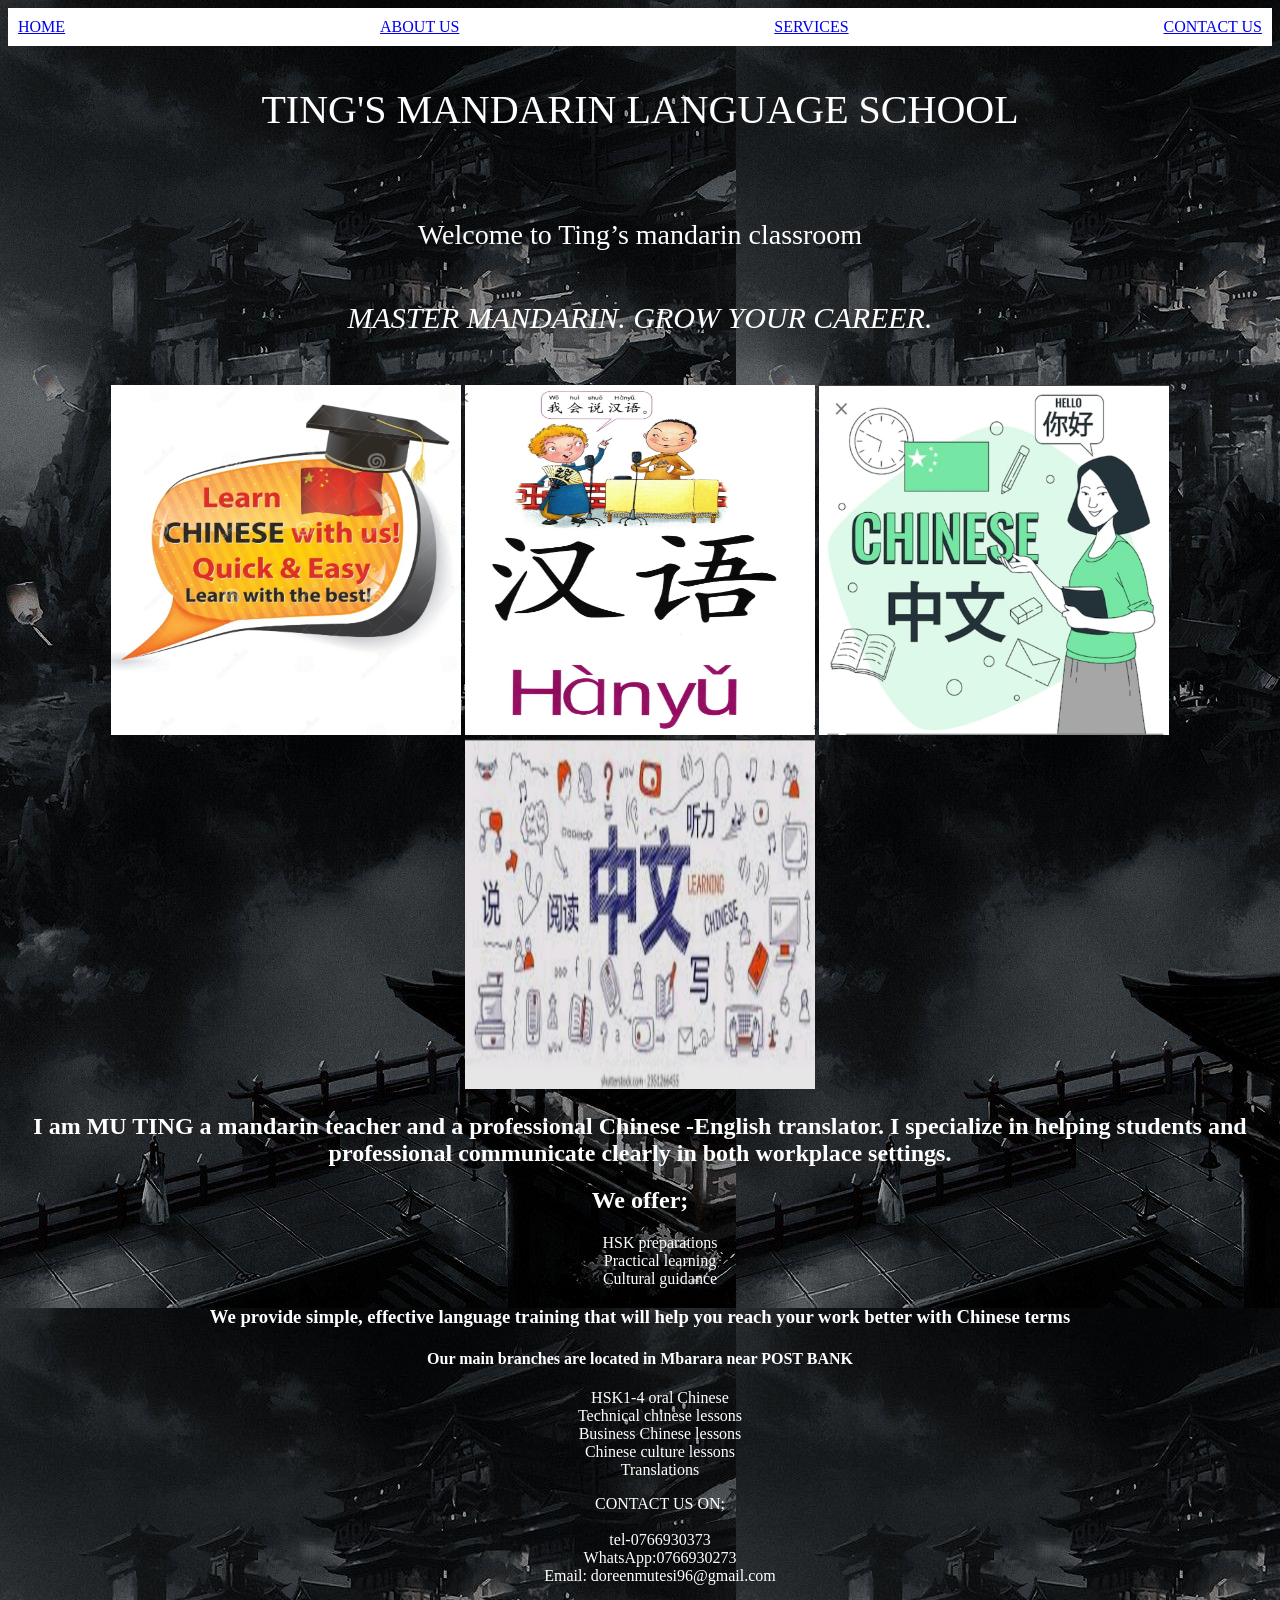
<file: index.html>
<!DOCTYPE html>
<html lang="en">

<head>
    <meta charset="UTF-8">
    <meta name="viewport" content="width=device-width, initial-scale=1.0">
    <title>Document</title>
    <link rel="stylesheet" href="index.css">
</head>

<body class="muting">
    <header class="mu">
        <a href="index.html">HOME</a>
        <a href="About us.html">ABOUT US</a>
        <a href="services.html">SERVICES</a>
        <a href=" contact us.html">CONTACT US </a>
    </header>
    <section>
        <p class="matama"> TING'S MANDARIN LANGUAGE SCHOOL</p>
        <br>
        <p class="classroom"> Welcome to Ting’s mandarin classroom</p>
        <p class=" ting">MASTER MANDARIN. GROW YOUR CAREER.</p>
        <section>
            <img src="learn.jpg" width="350px" height="350px">
            <img src="hanyu.jpg" width="350px" height="350px">
            <img src="chinese.jpg" width="350px" height="350px">
            <img src="zhongwen.jpg" width="350px" height="350px">
        </section>
        <h1 class="doo"> I am MU TING a mandarin teacher and a professional Chinese -English translator. I specialize in
            helping students and professional communicate clearly in both workplace settings.</h1>
        <h2 class=" dor">We offer;</h2>
        <ul class="mutesi">
            <li>HSK preparations</li>
            <li>Practical learning</li>
            <li>Cultural guidance</li>
        </ul>
        <h3 class="lang">We provide simple, effective language training that will help you reach your work better with
            Chinese terms
        </h3>
        <h4 class="loc">Our main branches are located in Mbarara near POST BANK</h4>
        <ul class="offer">
            <li>HSK1-4 oral Chinese </li>
            <li>Technical chinese lessons</li>
            <li>Business Chinese lessons</li>
            <li>Chinese culture lessons</li>
            <li>Translations</li>
        </ul>
    </section>
    <footer>
        <ul class="bbb">
            <li>CONTACT US ON;</li>
            <br>
            <li>tel-0766930373</li>
            <li>WhatsApp:0766930273</li>
            <li>Email: doreenmutesi96@gmail.com</li>
        </ul>
    </footer>
</body>

</html>
</file>
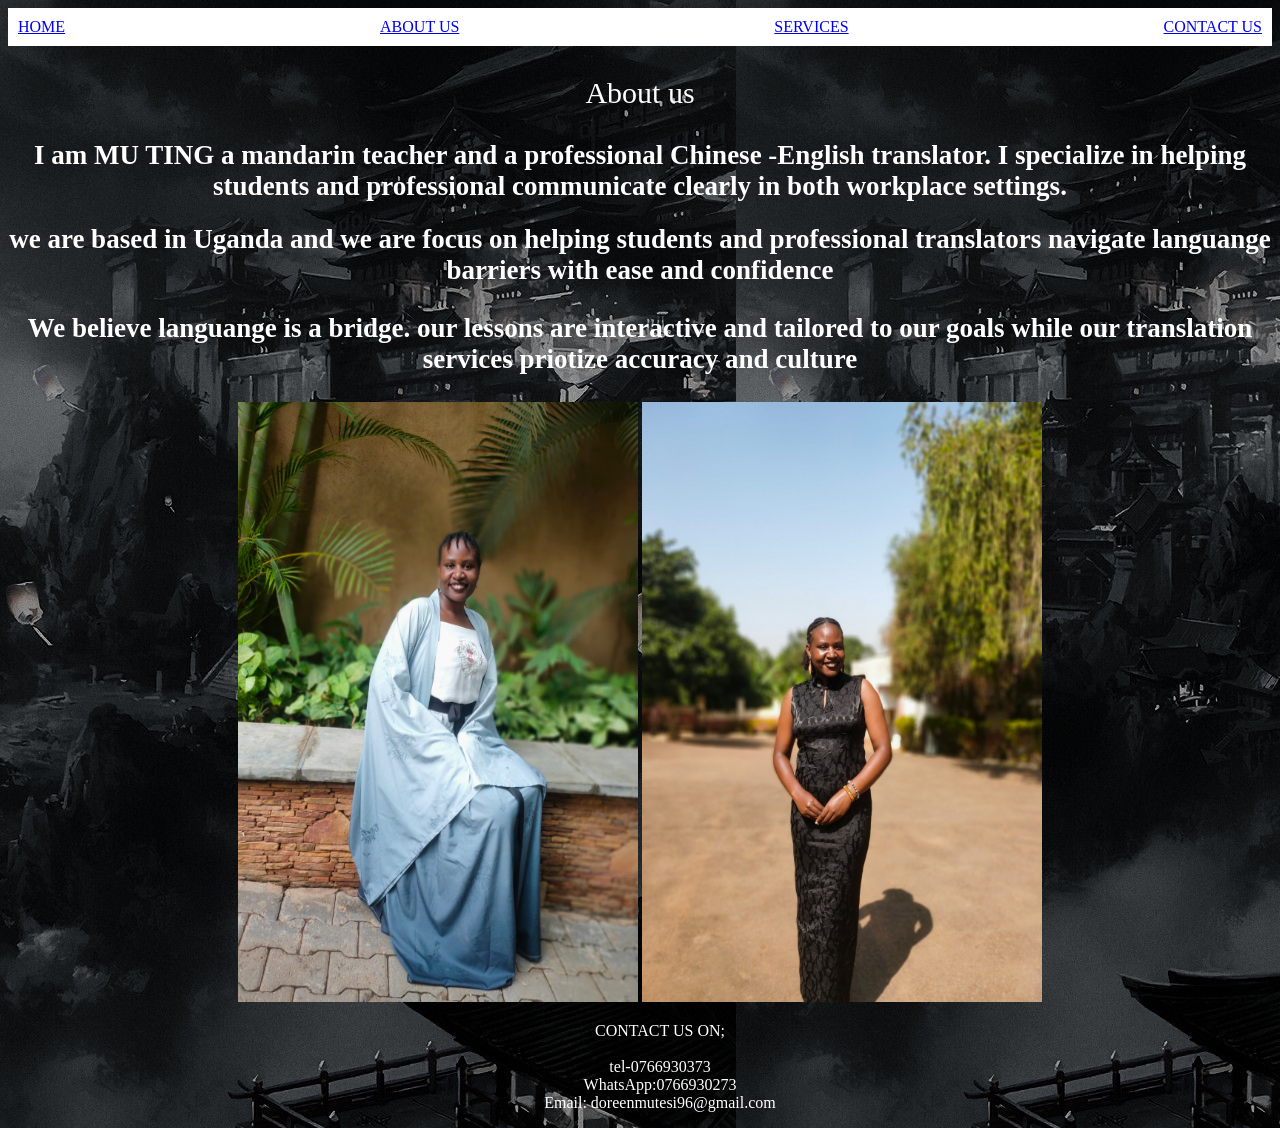
<file: About us.html>
<!DOCTYPE html>
<html lang="en">

<head>
    <meta charset="UTF-8">
    <meta name="viewport" content="width=device-width, initial-scale=1.0">
    <title>Document</title>
    <link rel="stylesheet" href="Aboutus.css">
</head>

<body class="pink">
    <header class="mu">
        <a href="index.html">HOME</a>
        <a href="About us.html">ABOUT US</a>
        <a href="services.html">SERVICES</a>
        <a href=" contact us.html">CONTACT US </a>
    </header>
    <p class="md">About us </p>
    <h1 class="doo"> I am MU TING a mandarin teacher and a professional Chinese -English translator. I specialize in
        helping students and professional communicate clearly in both workplace settings.</h1>
    <h2 class="moo">we are based in Uganda and we are focus on helping students and professional translators navigate
        languange
        barriers with ease and confidence</h2>
    <h3 class="noo">We believe languange is a bridge. our lessons are interactive and tailored to our goals while our
        translation
        services priotize accuracy and culture</h3>
    <img src="IMG20250719174300.jpg" width="400" height="600">
    <img src="IMG20260107103629.jpg" width="400" height="600">
    <footer>
        <ul class="bbb">
            <li>CONTACT US ON;</li>
            <br>
            <li>tel-0766930373</li>
            <li>WhatsApp:0766930273</li>
            <li>Email: doreenmutesi96@gmail.com</li>
        </ul>
    </footer>
</body>

</html>
</file>
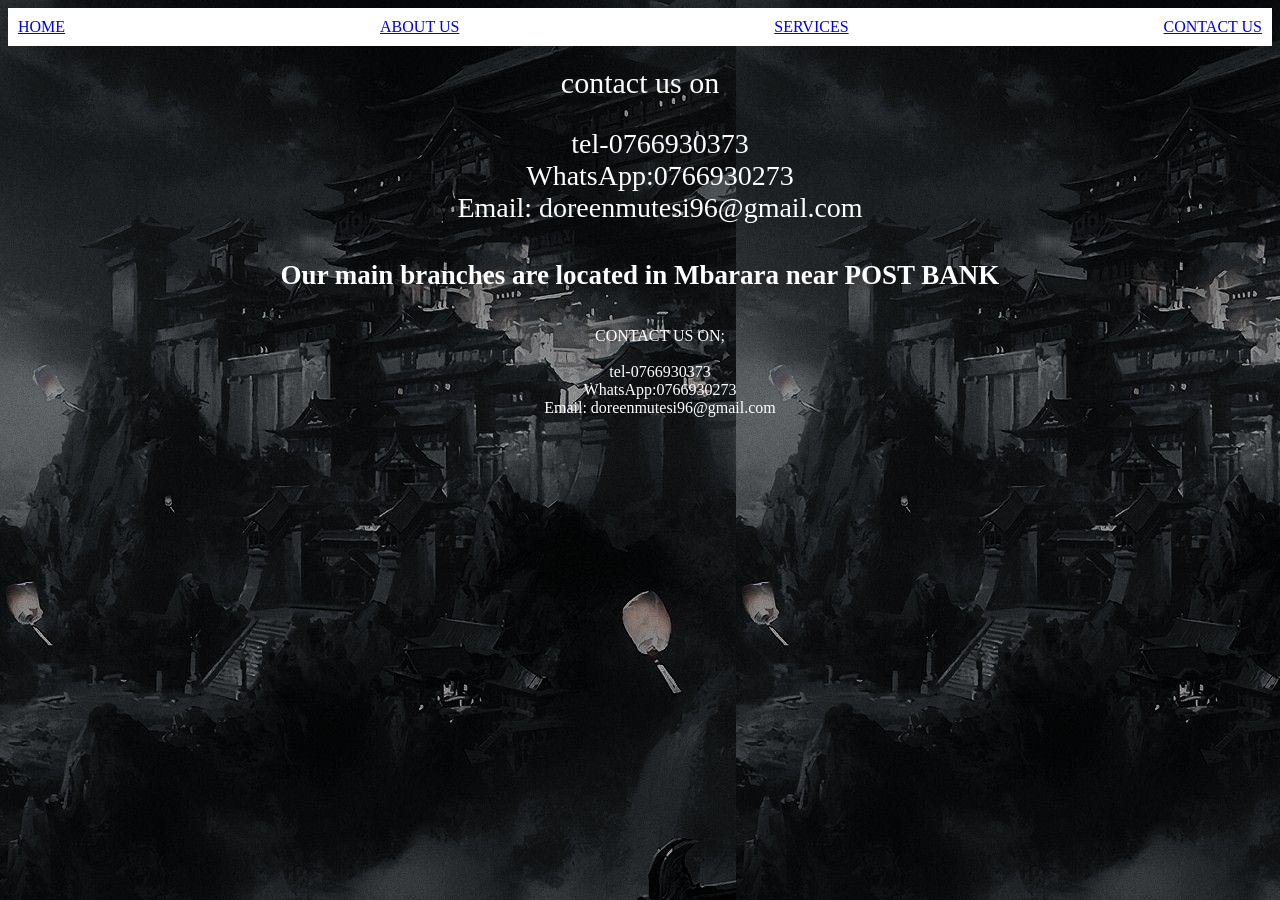
<file: contact us.html>
<!DOCTYPE html>
<html lang="en">

<head>
    <meta charset="UTF-8">
    <meta name="viewport" content="width=device-width, initial-scale=1.0">
    <title>Document</title>
    <link rel="stylesheet" href="contactus.css">
</head>

<body class="red">
    <header class="mu">
        <a href="index.html">HOME</a>
        <a href="About us.html">ABOUT US</a>
        <a href="services.html">SERVICES</a>
        <a href=" contact us.html">CONTACT US </a>
    </header>
    <h1 class="bb"> contact us on</h1>
    <ul class="blue">
        <li>tel-0766930373</li>
        <li>WhatsApp:0766930273</li>
        <li>Email: doreenmutesi96@gmail.com</li>
    </ul>
    <h4 class="loc">Our main branches are located in Mbarara near POST BANK</h4>
    <footer>
        <ul class="bbb">
            <li>CONTACT US ON;</li>
            <br>
            <li>tel-0766930373</li>
            <li>WhatsApp:0766930273</li>
            <li>Email: doreenmutesi96@gmail.com</li>
        </ul>
    </footer>

</body>

</html>
</file>
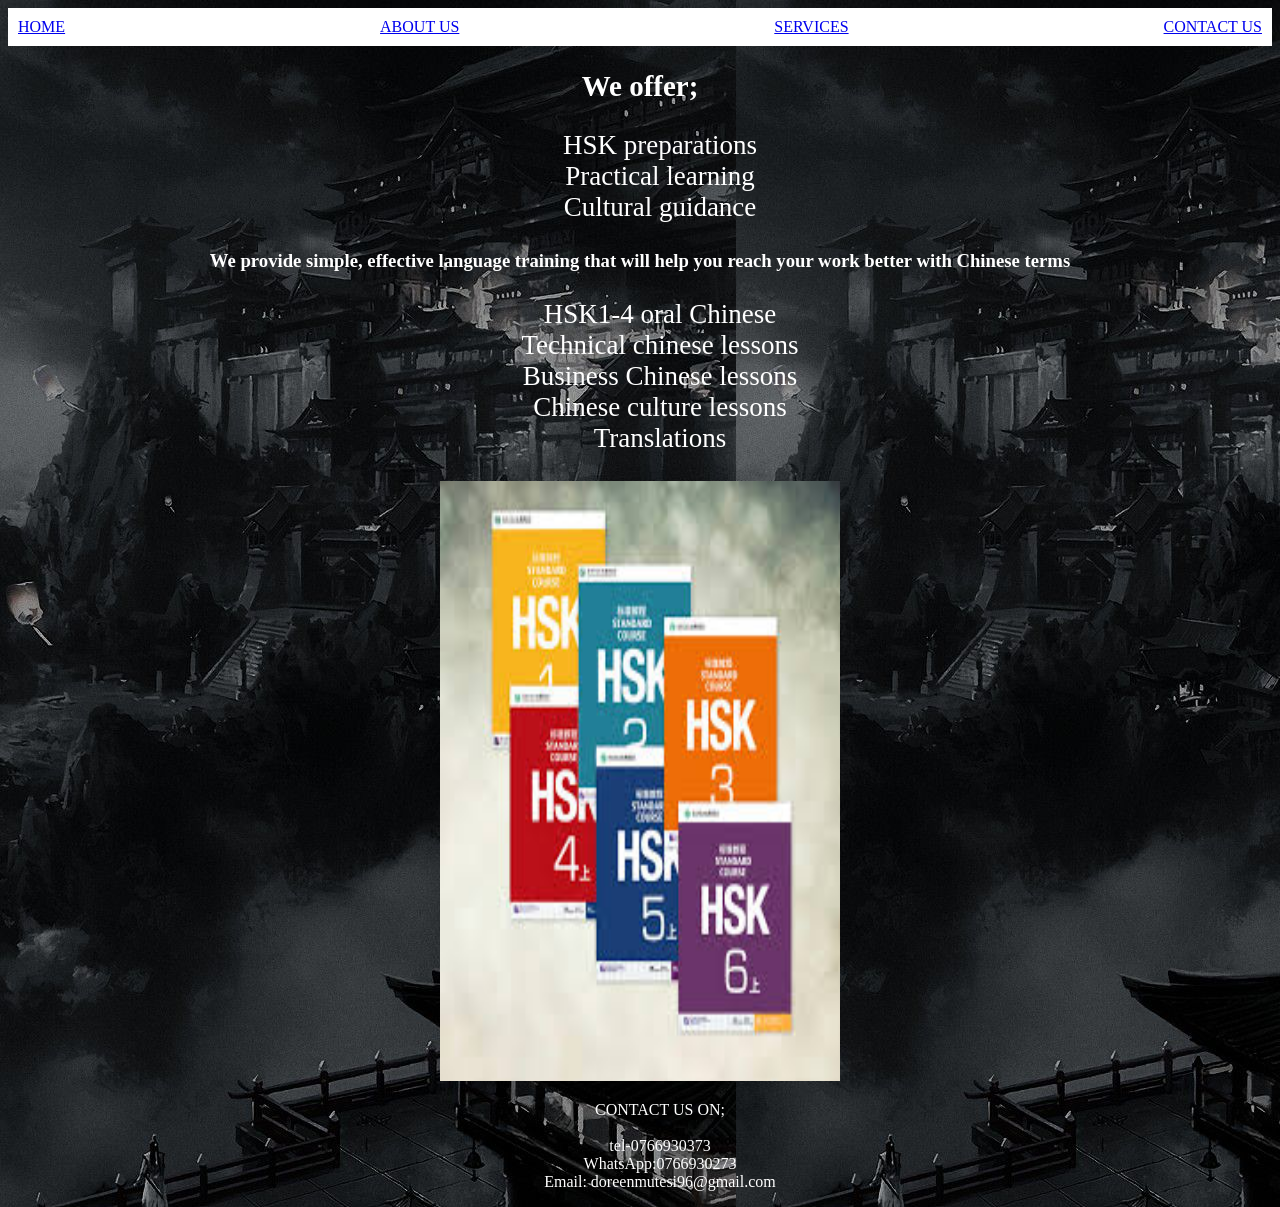
<file: services.html>
<!DOCTYPE html>
<html lang="en">

<head>
    <meta charset="UTF-8">
    <meta name="viewport" content="width=device-width, initial-scale=1.0">
    <title>Document</title>
    <link rel="stylesheet" href="services.css">
</head>

<body class="black">
    <header class="mu">
        <a href="index.html">HOME</a>
        <a href="About us.html">ABOUT US</a>
        <a href="services.html">SERVICES</a>
        <a href=" contact us.html">CONTACT US </a>
    </header>

    <h2 class=" dor">We offer;</h2>
    <ul class="mutesi">
        <li>HSK preparations</li>
        <li>Practical learning</li>
        <li>Cultural guidance</li>
    </ul>
    <h3 class="lang">We provide simple, effective language training that will help you reach your work better with
        Chinese terms
    </h3>
    <ul class="offer">
        <li>HSK1-4 oral Chinese </li>
        <li>Technical chinese lessons</li>
        <li>Business Chinese lessons</li>
        <li>Chinese culture lessons</li>
        <li>Translations</li>
    </ul>
    <img src="hsk books.jpg" width="400" height="600">
    <footer>
        <ul class="bbb">
            <li>CONTACT US ON;</li>
            <br>
            <li>tel-0766930373</li>
            <li>WhatsApp:0766930273</li>
            <li>Email: doreenmutesi96@gmail.com</li>
        </ul>
    </footer>

</body>

</html>
</file>
<file: index.css>
.muting{
    background-color: rgb(19, 1, 5);
    text-align: center;
    background-image: url(yours.jpg);
}
.mu{
    color: white;
    background-color: white;
    justify-content: space-between;
    display: flex;
    padding: 10px;
}
.ting{
    color: white; 
    font-size: 30px;
    padding: 20px;
    font-style: italic;
}

.classroom{
    color: white;
    font-style: normal;
    font-size: 28px;
}
.matama{
    color:white ;

}
.matama{
    font-size: 40px;
}
.matama{
    font-style: normal;
}
.matama{
    justify-content: center;
}
.matama{
    padding: 30;
}
.matama{
    display: flex;
}
.doo{
    color: white; 
    font-size: x-large;
    font-style: normal;
}
.dor{
    color: white;
}
.mutesi{
    color: white;
    list-style-type: none;
}
.lang{
    color: white;
}
.loc{
    color: white;
}
.offer{
    color: white;
    list-style-type: none;
}
.tel{
color: white;
 font-size: 28px;
 list-style-type: none;
}
.email{
    color: white;
font-size: 28px;
}
.tsup{
    color: white;
    font-size: 28px;
}
.bbb{
    color:white ;
    list-style-type: none;
}
</file>
<file: Aboutus.css>
.pink{
       background-color: rgb(19, 1, 5);
       text-align: center;
        background-image: url(yours.jpg);
}.doo{
    color: white; 
    font-size: 27px;
    font-style: normal;
}
.mu{
    color: white;
    background-color: white;
    justify-content: space-between;
    display: flex;
    padding: 10px;
}
.md{
    color: white;
    font-size: 30px;
    font-weight: 200;
    justify-content: center;
    align-items: center;
    display: flex;
}
.moo{
   color: white; 
    font-size: 27px;
    font-style: normal; 
}
.noo{
    color: white; 
    font-size: 27px;
    font-style: normal; 
} 
.bbb{
    color:white ;
    list-style-type: none;
}
</file>
<file: contactus.css>
.red{
    background-color: rgb(19, 1, 5);
    text-align: center;
     background-image: url(yours.jpg);
}
.blue{
    color: white;
    font-size: 28px;
    font-weight: 200;
    list-style-type: none;
}
.bb{
    color: white;
    font-size: 30px;
    font-weight: 300; 
}
.mu{
    color: white;
    background-color:white;
    justify-content: space-between;
    display: flex;
    padding: 10px;
}
.loc{
    color: white; 
    font-size: 27px;
}
.bbb{
    color:white ;
    list-style-type: none;
}
</file>
<file: services.css>
.black{
    background-color:rgb(19, 1, 5) ;
    text-align: center;
     background-image: url(yours.jpg);
}
.lang{
    color: white;
}
.offer{
    color: white;
    font-size: 27px;
    list-style-type: none;
}
.mu{
    color: white;
    background-color:white;
    justify-content: space-between;
    display: flex;
    padding: 10px;
}
.dor{
    color: white;
    font-size: 29px;
}
.mutesi{
    color: white;
    font-size: 27px;
    list-style-type: none;
}
.bbb{
    color:white ;
    list-style-type: none;
}
</file>
